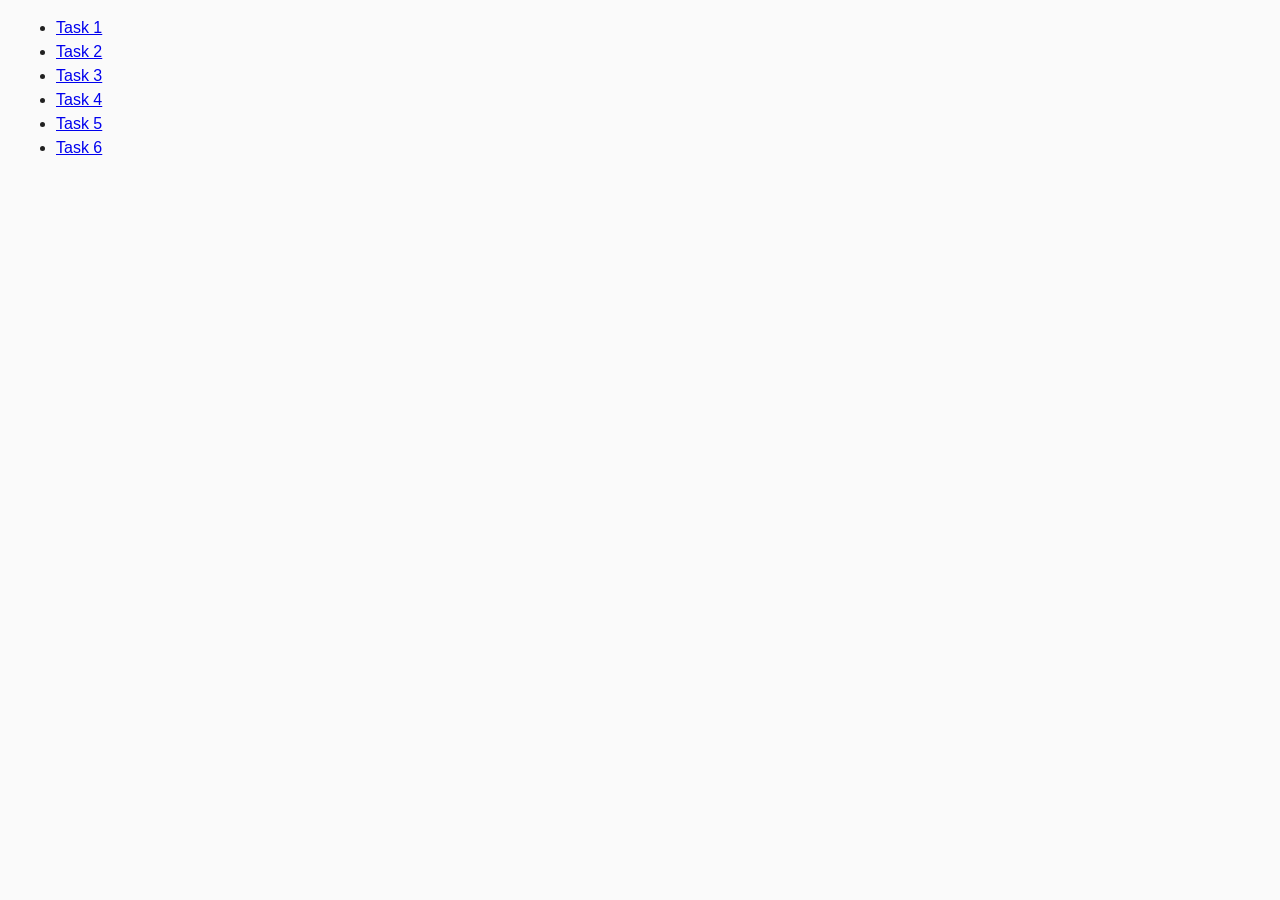
<file: index.html>
<!DOCTYPE html>
<html lang="en">
  <head>
    <meta charset="UTF-8" />
    <meta http-equiv="X-UA-Compatible" content="IE=edge" />
    <meta name="viewport" content="width=device-width, initial-scale=1.0" />
    <title>Homework 7</title>
    <link rel="stylesheet" href="css/common.css" />
  </head>
  <body>
    <ul>
      <li><a href="task-1.html">Task 1</a></li>
      <li><a href="task-2.html">Task 2</a></li>
      <li><a href="task-3.html">Task 3</a></li>
      <li><a href="task-4.html">Task 4</a></li>
      <li><a href="task-5.html">Task 5</a></li>
      <li><a href="task-6.html">Task 6</a></li>
    </ul>
  </body>
</html>
</file>
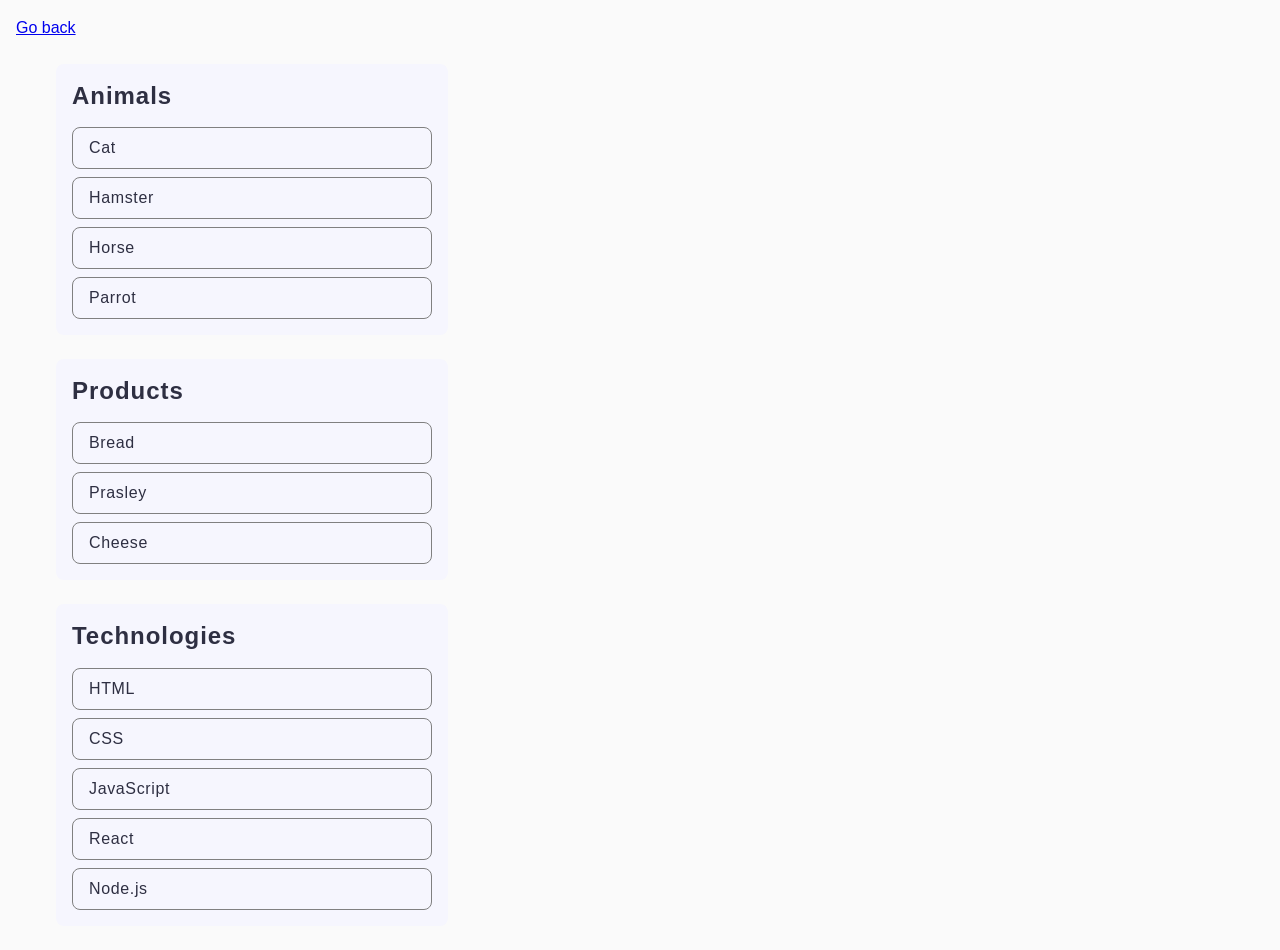
<file: task-1.html>
<!DOCTYPE html>
<html lang="en">
  <head>
    <meta charset="UTF-8" />
    <meta http-equiv="X-UA-Compatible" content="IE=edge" />
    <meta name="viewport" content="width=device-width, initial-scale=1.0" />
    <title>Task 1</title>
    <link rel="stylesheet" href="css/common.css" />
  </head>
  <body>
    <p><a href="index.html">Go back</a></p>

    <ul id="categories">
      <li class="item">
        <h2>Animals</h2>

        <ul>
          <li>Cat</li>
          <li>Hamster</li>
          <li>Horse</li>
          <li>Parrot</li>
        </ul>
      </li>
      <li class="item">
        <h2>Products</h2>

        <ul>
          <li>Bread</li>
          <li>Prasley</li>
          <li>Cheese</li>
        </ul>
      </li>
      <li class="item">
        <h2>Technologies</h2>

        <ul>
          <li>HTML</li>
          <li>CSS</li>
          <li>JavaScript</li>
          <li>React</li>
          <li>Node.js</li>
        </ul>
      </li>
    </ul>

    <script src="./js/task-1.js" type="module"></script>
  </body>
</html>
</file>
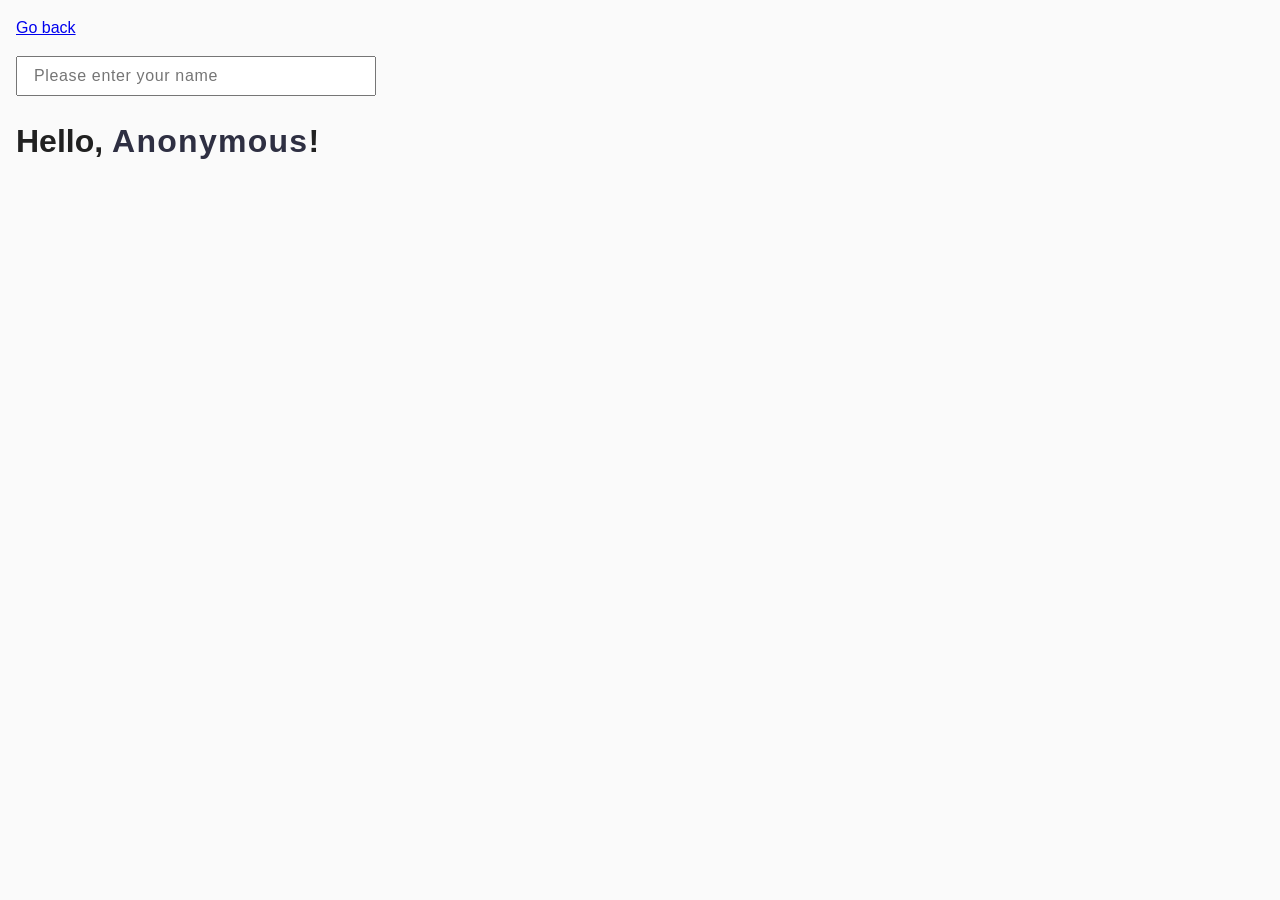
<file: task-3.html>
<!DOCTYPE html>
<html lang="en">
  <head>
    <meta charset="UTF-8" />
    <meta http-equiv="X-UA-Compatible" content="IE=edge" />
    <meta name="viewport" content="width=device-width, initial-scale=1.0" />
    <title>Task 3</title>
    <link rel="stylesheet" href="css/common.css" />
  </head>
  <body>
    <p><a href="index.html">Go back</a></p>

    <input type="text" id="name-input" placeholder="Please enter your name" />
    <h1>Hello, <span id="name-output">Anonymous</span>!</h1>

    <script src="./js/task-3.js" type="module"></script>
  </body>
</html>
</file>
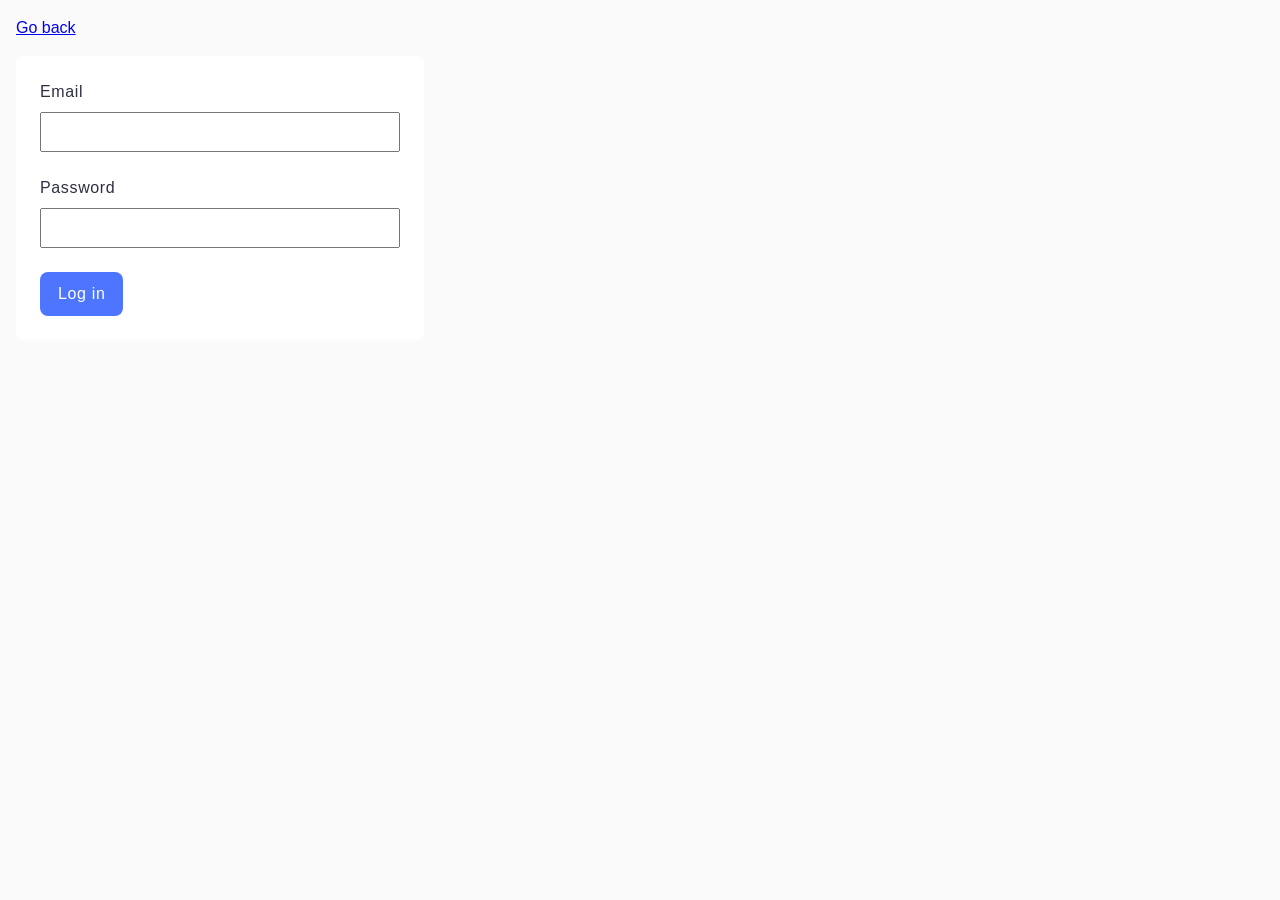
<file: task-4.html>
<!DOCTYPE html>
<html lang="en">
  <head>
    <meta charset="UTF-8" />
    <meta http-equiv="X-UA-Compatible" content="IE=edge" />
    <meta name="viewport" content="width=device-width, initial-scale=1.0" />
    <title>Task 4</title>
    <link rel="stylesheet" href="css/common.css" />
  </head>
  <body>
    <p><a href="index.html">Go back</a></p>

    <form class="login-form">
      <label>
        Email
        <input type="email" name="email" />
      </label>
      <label>
        Password
        <input type="password" name="password" />
      </label>
      <button type="submit">Log in</button>
    </form>

    <script src="./js/task-4.js" type="module"></script>
  </body>
</html>
</file>
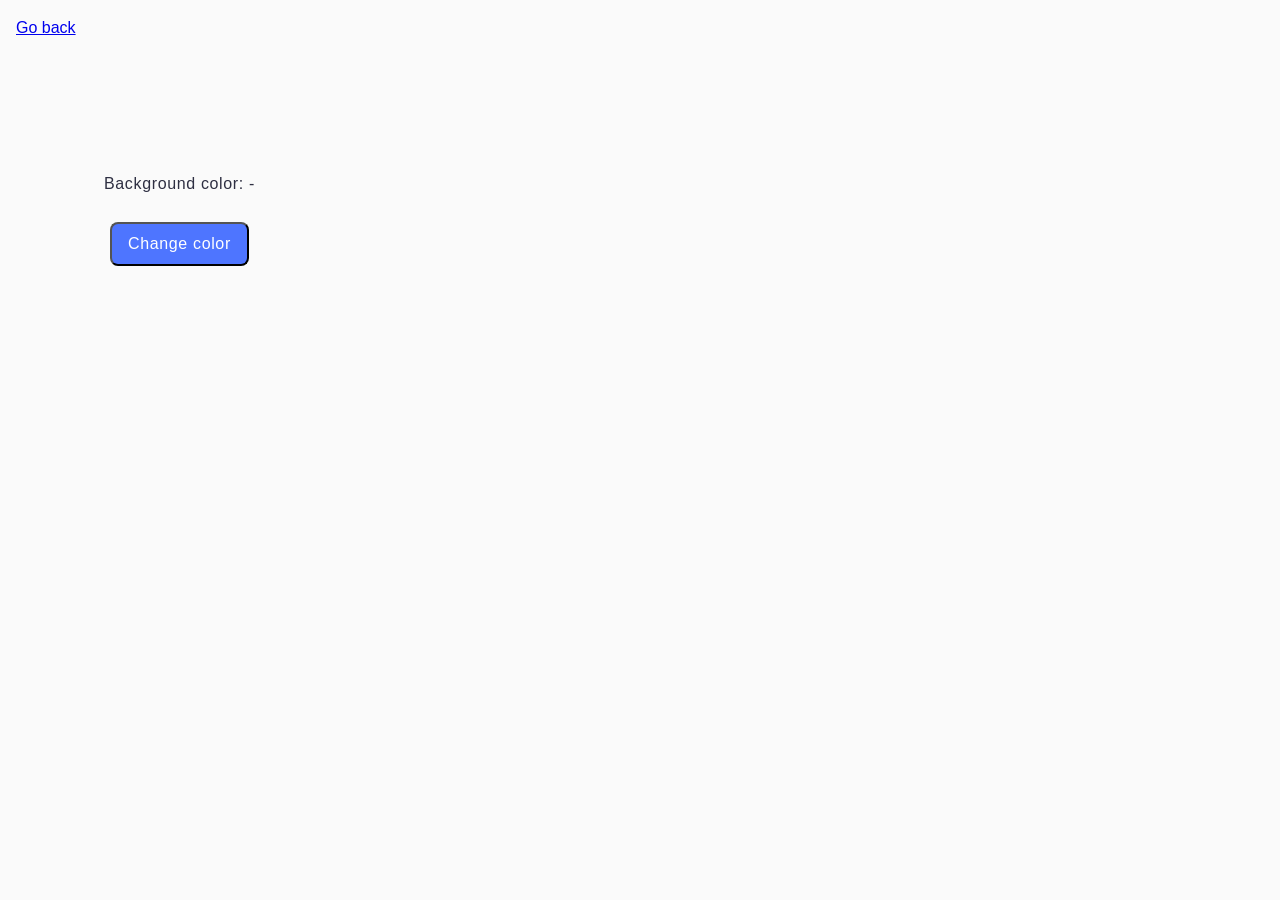
<file: task-5.html>
<!DOCTYPE html>
<html lang="en">
  <head>
    <meta charset="UTF-8" />
    <meta http-equiv="X-UA-Compatible" content="IE=edge" />
    <meta name="viewport" content="width=device-width, initial-scale=1.0" />
    <title>Task 5</title>
    <link rel="stylesheet" href="css/common.css" />
  </head>
  <body>
    <p><a href="index.html">Go back</a></p>

    <div class="widget">
      <p>Background color: <span class="color">-</span></p>
      <button type="button" class="change-color">Change color</button>
    </div>

    <script src="./js/task-5.js" type="module"></script>
  </body>
</html>
</file>
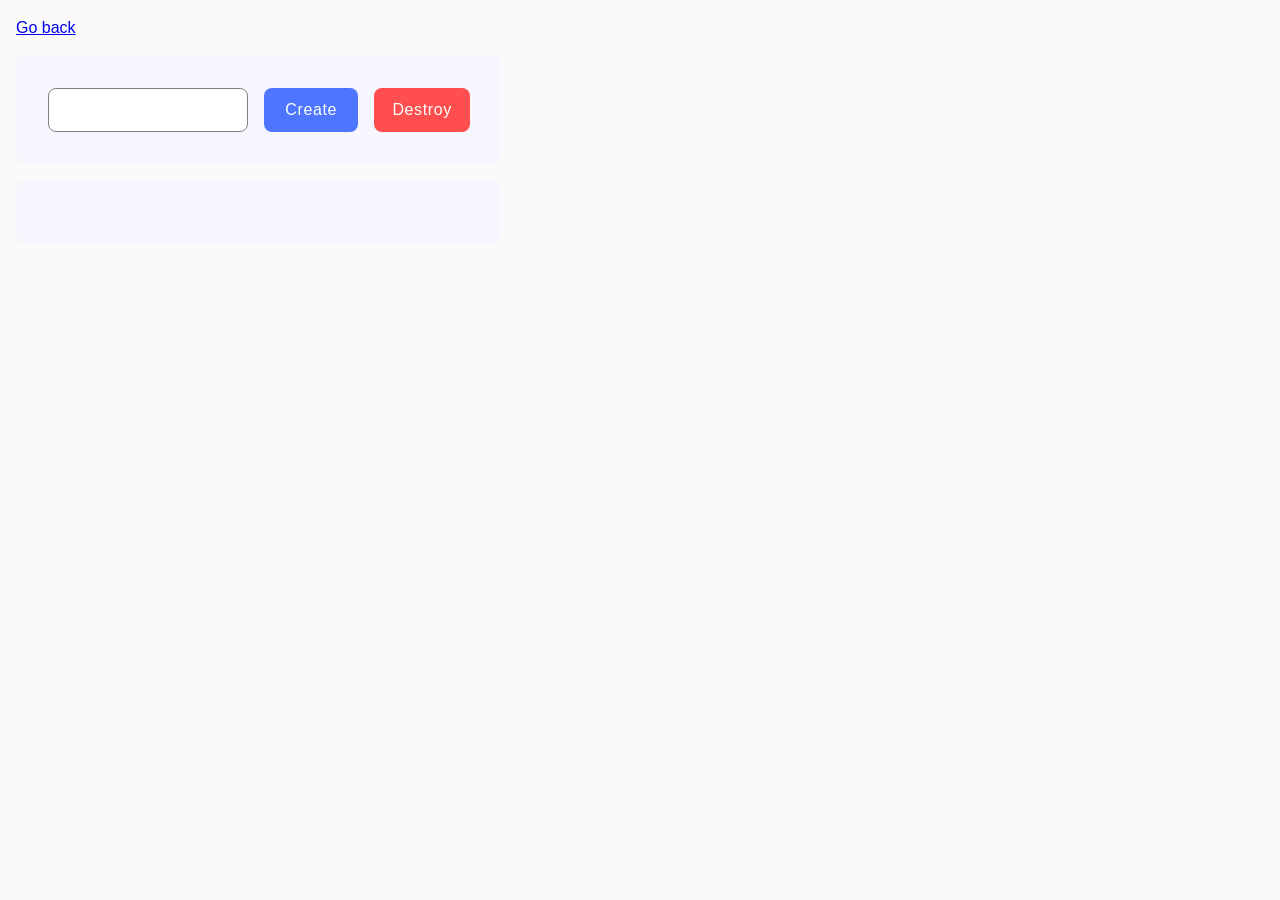
<file: task-6.html>
<!DOCTYPE html>
<html lang="en">
  <head>
    <meta charset="UTF-8" />
    <meta http-equiv="X-UA-Compatible" content="IE=edge" />
    <meta name="viewport" content="width=device-width, initial-scale=1.0" />
    <title>Task 6</title>
    <link rel="stylesheet" href="css/common.css" />
  </head>
  <body>
    <p><a href="index.html">Go back</a></p>

    <div id="controls">
      <input type="number" min="1" max="100" step="1" />
      <button type="button" data-create>Create</button>
      <button type="button" data-destroy>Destroy</button>
    </div>

    <div id="boxes"></div>

    <script src="./js/task-6.js" type="module"></script>
  </body>
</html>
</file>
<file: css/common.css>
* {
  box-sizing: border-box;
}

body {
  margin: 16px;
  font-family: -apple-system, BlinkMacSystemFont, 'Segoe UI', Roboto, Oxygen,
    Ubuntu, Cantarell, 'Open Sans', 'Helvetica Neue', sans-serif;
  -webkit-font-smoothing: antialiased;
  -moz-osx-font-smoothing: grayscale;
  background-color: #fafafa;
  color: #212121;
  line-height: 1.5;
}


/* =======task-1======== */

.item {
  border-radius: 8px;
  background-color: #F6F6FE;
width: 392px;
list-style: none;
min-height: 100px;
margin: 24px;
padding: 16px;
margin-left: 0;
}

.item ul li {
  list-style: none;
  border-radius: 4px;

width: 360px;
color: #2E2F42;
font-size: 16px;
font-weight: 400;
line-height: 1.5; 
letter-spacing: 0.04em; 
padding: 8px 16px;
gap: 8px;
background-color: #F6F6FE;
border-radius: 8px;
margin-bottom: 8px;

}
.item ul li:last-child {
  margin-bottom: 0;
}
.item li {
border: 1px solid #808080;
display: flex;
gap: 8px;

}
.item ul {
  padding: 0;
 
}
.item h2 {
  margin: 0;
  padding-bottom: 16px;
  color: #2E2F42;
font-size: 24px;
font-weight: 600;
line-height: 1.3; 
letter-spacing: 0.04em; 
}



/* =======task-2======== */
.gallery {
  display: flex;
  list-style: none;
  padding: 0;
  flex-wrap: wrap;
}

.gallery li {
 
  margin-right: 20px; 
  margin-bottom: 48px; 
}

.gallery img {
  width: 360px; 
  height: 300px;
  border: 1px solid #ddd;
  border-radius: 4px;
}



/* =======task-3======== */
#name-input {
  width: 360px;
  height: 40px;
  color: #2E2F42;
font-size: 16px;
font-weight: 400;
line-height: 1.5; 
letter-spacing: 0.04em; 
padding: 8px 16px;
}
#name-output {
  color: #2E2F42;
font-size: 32px;
font-weight: 600;
line-height: 1.3;
letter-spacing: 0.04em; 
}



/* =======task-4======== */
.login-form {
  display: inline-flex;
padding: 24px;
flex-direction: column;
align-items: flex-start;
gap: 16px;
border-radius: 8px;
background: #FFF;
}
.login-form label{
  color: #2E2F42;
  font-size: 16px;
  font-weight: 400;
  line-height: 1.5; 
  letter-spacing: 0.04em; 
  padding-bottom: 8px;
}
.login-form input {
  display: flex;
width: 360px;
height: 40px;
justify-content: center;
align-items: center;
margin-top: 8px;
}
.login-form button {
  color: #FFF;
font-size: 16px;
font-weight: 500;
line-height: 1.5;
letter-spacing: 0.04em;
display: flex;
padding: 8px 16px;
justify-content: center;
align-items: center;
gap: 10px;
border-radius: 8px;
border-color: transparent;
background-color: #4E75FF;
}



/* =======task-5======== */
.widget {
  display: inline-flex;
padding: 100px 88px;
flex-direction: column;
align-items: flex-start;
gap: 10px;
}
.widget p {
  color: #2E2F42;
  font-size: 16px;
  font-weight: 400;
  line-height: 1.5;
  letter-spacing: 0.04em;
}
.widget button {
  color: #FFF;
font-size: 16px;
font-weight: 500;
line-height: 1.5;
letter-spacing: 0.04em;
display: flex;
padding: 8px 16px;
justify-content: center;
align-items: center;
gap: 10px;
border-radius: 8px;
background: #4E75FF;
margin: 0 auto;
}



/* =======task-6======== */
#controls #boxes {
  background-color:#F6F6FE;
  border-radius: 8px;
}
#controls input {
  display: flex;
padding: 8px 72px;
flex-direction: column;
justify-content: center;
align-items: center;
gap: 10px;
border-radius: 8px;
border: 1px solid #808080;
height: 44px;
color: #2E2F42;
font-size: 16px;
font-weight: 400;
line-height: 1.5;
letter-spacing: 0.04px;
}
#controls button {
  color: #FFF;
font-size: 16px;
font-weight: 500;
line-height: 1.5; 
letter-spacing: 0.04em;
border-radius: 8px;
background-color: #4E75FF;
border-color: transparent;
display: flex;
width: 120px;
padding: 8px 16px;
justify-content: center;
align-items: center;
gap: 10px;
}
#controls button:last-child {
  background-color: #FF4E4E;
}
#controls {
  display: flex;
padding: 32px;
align-items: flex-start;
gap: 16px;
background-color: #F6F6FE;
border-radius: 8px;
width: 486px;
margin-bottom: 16px;
}
#boxes {
  display: flex;
  gap: 16px;
  background-color: #F6F6FE;
  border-radius: 8px;
width: 486px;
flex-wrap: wrap;
padding: 32px;
}
</file>
